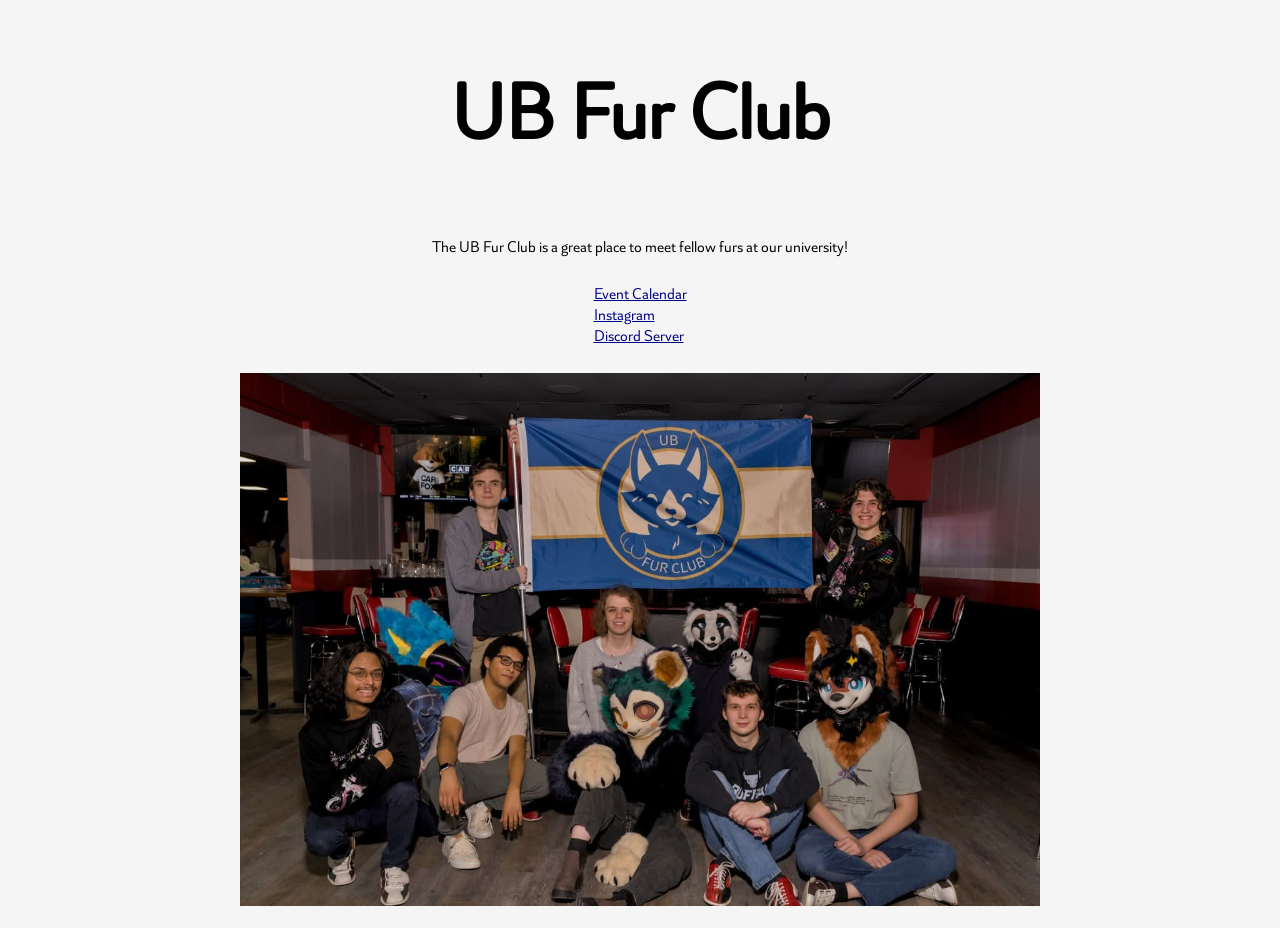
<file: index.html>
<!DOCTYPE html>
<html lang="en">
<head>
    <meta charset="UTF-8">
    <meta name="viewport" content="width=device-width, initial-scale=1.0">
    <title>UB Fur Club</title>
    <link href="css/style.css" rel="stylesheet" type="text/css" media="all">
</head>


<body>
    <header>
        <h1>
            UB Fur Club
        </h1>
    </header>
    <div class = "box">
        The UB Fur Club is a great place to meet fellow furs at our university!
    </div>

    <div class = "box">
        <a href="calendar.html">Event Calendar</a><br>
        <a href="https://www.instagram.com/ubfurclub?igsh=ajRla2h6ZTl3NTI4">Instagram</a><br>
        <a href="https://discord.gg/P7xVaWpghQ">Discord Server</a>
        <!--Will need to include links to all social medias. Contact information will need to go in the Officers page.-->
    </div>
    <div class="box">
        <img style="max-width: 800px; height: auto" src="images/furbowl.jpg" alt="Club photo from the Furbowl event." />
    </div>
</body>
</html>
</file>
<file: css/style.css>
@import url("../fonts/Alpino_Complete/Fonts/WEB/css/alpino.css");
body {
    height: 100%;
    padding: 0;
    background-color: whitesmoke;
    color: black;
    font-family: Alpino-Regular;
    justify-content: center;
    display: flex;
    flex-direction: column;
    align-items: center;
    gap: 10px;
}
header{
    display: flex;
    justify-content: center;
    font-size: 40px;
    font-weight: 500;
    color: black;
}
/*For isolated boxes of content.*/
.box{
    padding: 8px;
    justify-content: center;
    width: fit-content;
}
a{
   color: darkblue;
}
</file>
